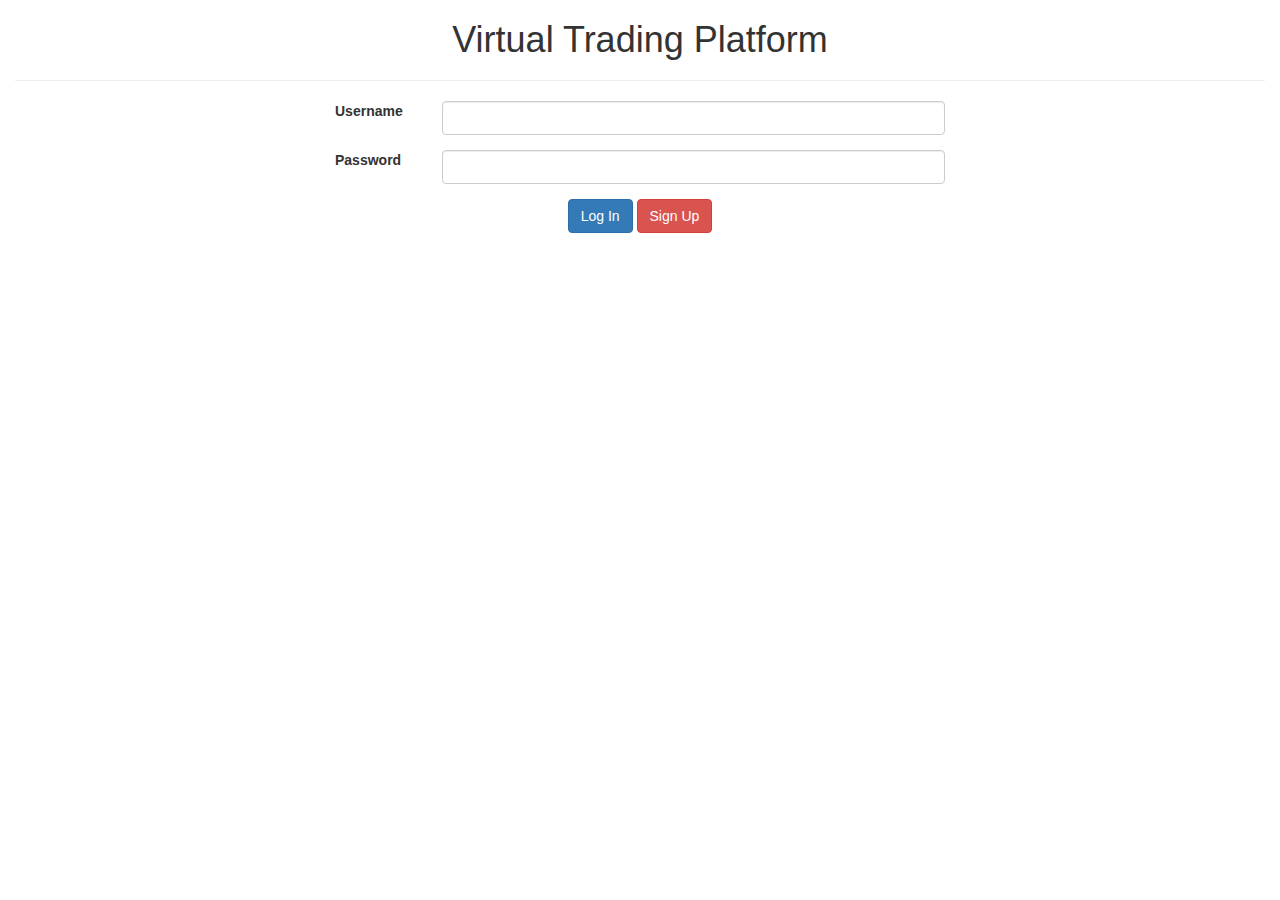
<file: login.html>
<!DOCTYPE html>
<html lang="en">
<head>
    <meta charset="UTF-8">
    <link rel="stylesheet" href="js/external_modules/bootstrap-3.3.7-dist/css/bootstrap.min.css">
    <script src="js/external_modules/jQuery-3.1.0/jquery-3.1.0.min.js"></script>
    <script src="js/external_modules/bootstrap-3.3.7-dist/js/bootstrap.min.js"></script>

    <link rel="stylesheet" href="css/main.css">
    <script src="js/loginPage.js"></script>

    <title>Virtual Trading Platform</title>
</head>
<body>
<div class="container" id="entirePage">
    <h1 align="center">Virtual Trading Platform</h1>

    <hr>

    <div class="contianer">
        <div class="row">
            <div class="col-sm-3"></div>

            <div class="col-sm-6">
                <div class="form-group row">
                    <label for="usernameBox" class="col-xs-2 col-form-label">Username</label>
                    <div class="col-xs-10">
                        <input class="form-control" type="text" id="usernameBox">
                    </div>
                </div>
                <div class="form-group row">
                    <label for="passwordBox" class="col-xs-2 col-form-label">Password</label>
                    <div class="col-xs-10">
                        <input class="form-control" type="password" id="passwordBox">
                    </div>
                </div>
            </div>

            <div class="col-sm-3"></div>
        </div>
    </div>

    <div class="row" style="text-align: center;">
        <button type="button" class="btn btn-primary" id="loginBtn">Log In</button>
        <button type="button" class="btn btn-danger">Sign Up</button>
    </div>

</div>

</body>
</html>
</file>
<file: css/main.css>
.tradebox{
    background: #eeeeee;
}

.sellButton{
    background-color: #4CAF50;
    color: white;
    text-align: center;
    font-size: 16px;
}

.buyButton{
    background-color: #8B0000;
    color: white;
    text-align: center;
    font-size: 16px;
}

.tradeValueBig{
    font-size:40px;
}

.tradeValueMedium{
    font-size:24px;
}

.qtyString{
    font-size:18px;
}

.dropdown-menu{
    min-width:30px !important;
    width:68px !important;
}

.largeTime{
    font-size:24px;
}

.smallTime{
    font-size:16px;
}

.container {
    max-width: 1600px;
    width: 100%;
}
</file>
